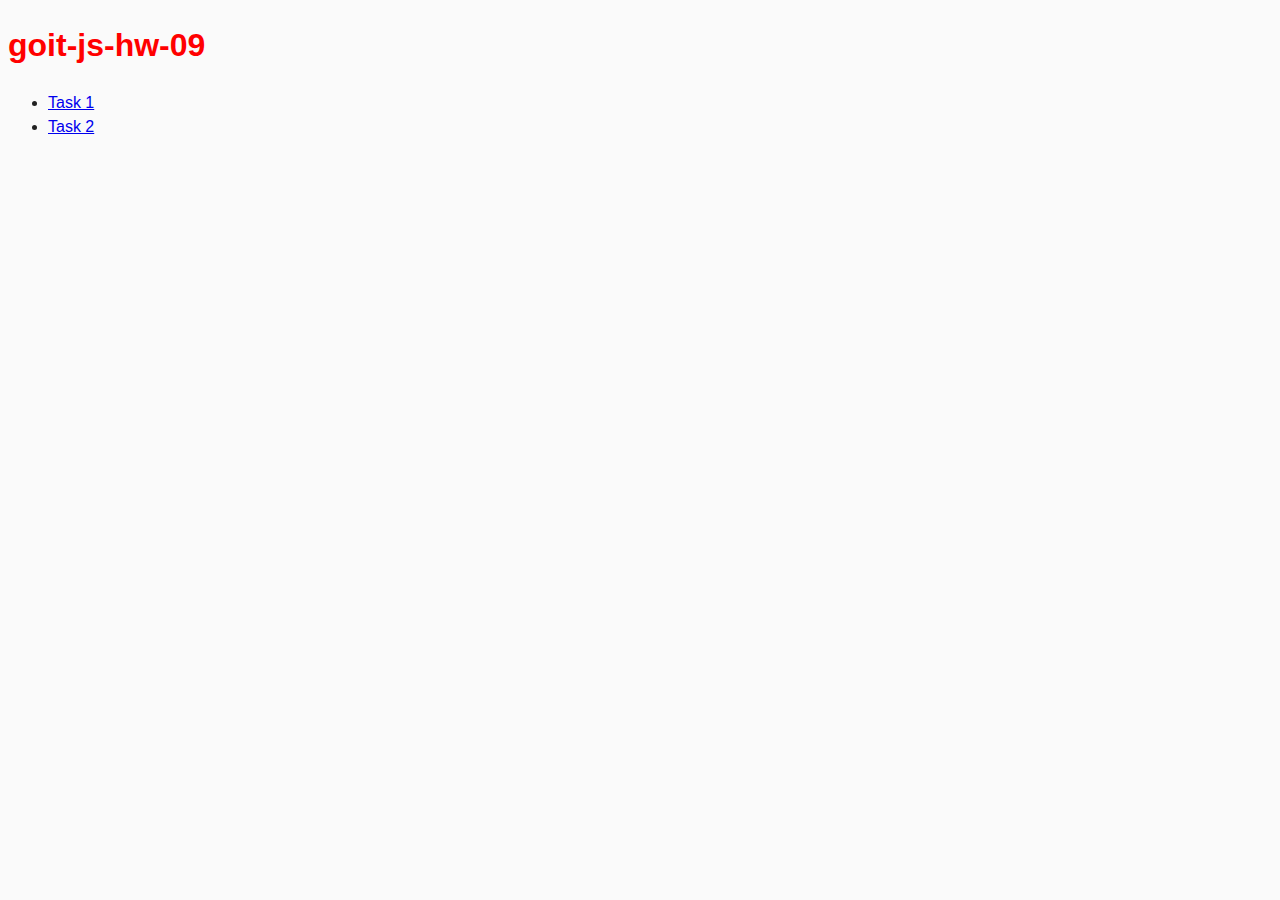
<file: src/index.html>
<!DOCTYPE html>
<html lang="en">
  <head>
    <meta charset="UTF-8" />
    <meta name="viewport" content="width=device-width, initial-scale=1.0" />
    <link rel="stylesheet" href="./styles.css" />
    <title>goit-js-hw-09</title>
  </head>
  <body>
    <section>
      <h1>goit-js-hw-09</h1>
      <ul>
        <li><a href="./1-gallery.html">Task 1</a></li>
        <li><a href="./2-form.html">Task 2</a></li>
      </ul>
    </section>
  </body>
</html>
</file>
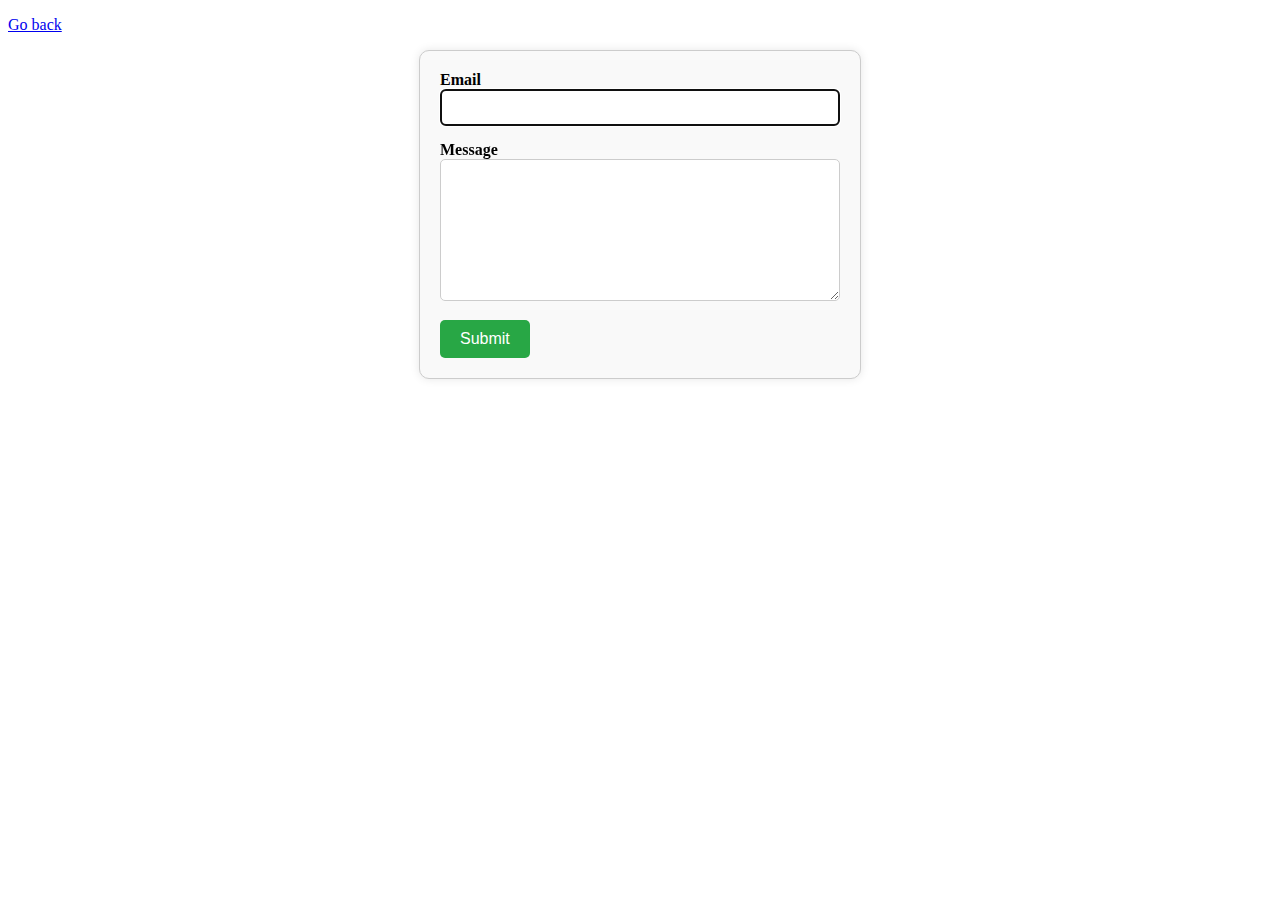
<file: src/2-form.html>
<!DOCTYPE html>
<html lang="en">
  <head>
    <meta charset="UTF-8" />
    <meta http-equiv="X-UA-Compatible" content="IE=edge" />
    <meta name="viewport" content="width=device-width, initial-scale=1.0" />
    <title>Feedback Form</title>
    <link rel="stylesheet" href="./2-form.css" />
  </head>
  <body>
    <p><a href="./index.html">Go back</a></p>
    <form class="feedback-form" autocomplete="off">
      <label>
        Email
        <input type="email" name="email" autofocus />
      </label>
      <label>
        Message
        <textarea name="message" rows="8"></textarea>
      </label>
      <button type="submit">Submit</button>
    </form>
    <script src="./2-form.js" type="module"></script>
  </body>
</html>
</file>
<file: src/2-form.css>
.feedback-form {
      max-width: 400px;
      margin: 0 auto;
      padding: 20px;
      border: 1px solid #ccc;
      border-radius: 10px;
      box-shadow: 0 0 10px rgba(0, 0, 0, 0.1);
      background-color: #f9f9f9;
    }

    .feedback-form label {
      display: block;
      margin-bottom: 15px;
      font-weight: bold;
    }

    .feedback-form input[type="email"],
    .feedback-form textarea {
      width: 100%;
      padding: 10px;
      border: 1px solid #ccc;
      border-radius: 5px;
      box-sizing: border-box;
    }

    .feedback-form button {
      display: inline-block;
      padding: 10px 20px;
      border: none;
      border-radius: 5px;
      background-color: #28a745;
      color: white;
      font-size: 16px;
      cursor: pointer;
    }

    .feedback-form button:hover {
      background-color: #218838;
    }
</file>
<file: src/styles.css>
/**
  |============================
  | include css partials with
  | default @import url()
  |============================
*/

/**
@import url('./reset.css');
@import url('./vite-promo.css');
@import url('./header.css');
*/

/**
:root {
  font-family: Inter, Avenir, Helvetica, Arial, sans-serif;
  font-size: 16px;
  line-height: 24px;
  font-weight: 400;

  color: #242424;
  background-color: rgba(255, 255, 255, 0.87);

  font-synthesis: none;
  text-rendering: optimizeLegibility;
  -webkit-font-smoothing: antialiased;
  -moz-osx-font-smoothing: grayscale;
  -webkit-text-size-adjust: 100%;
}
*/

h1 {
  color: red;
}

* {
  box-sizing: border-box;
}

body {
  font-family: -apple-system, BlinkMacSystemFont, 'Segoe UI', Roboto,
    Oxygen-Sans, Ubuntu, Cantarell, 'Helvetica Neue', sans-serif;
  -webkit-font-smoothing: antialiased;
  -moz-osx-font-smoothing: grayscale;
  background-color: hsl(0, 0%, 98%);
  color: #212121;
  line-height: 1.5;
}

img {
  display: block;
  max-width: 100%;
}
</file>
